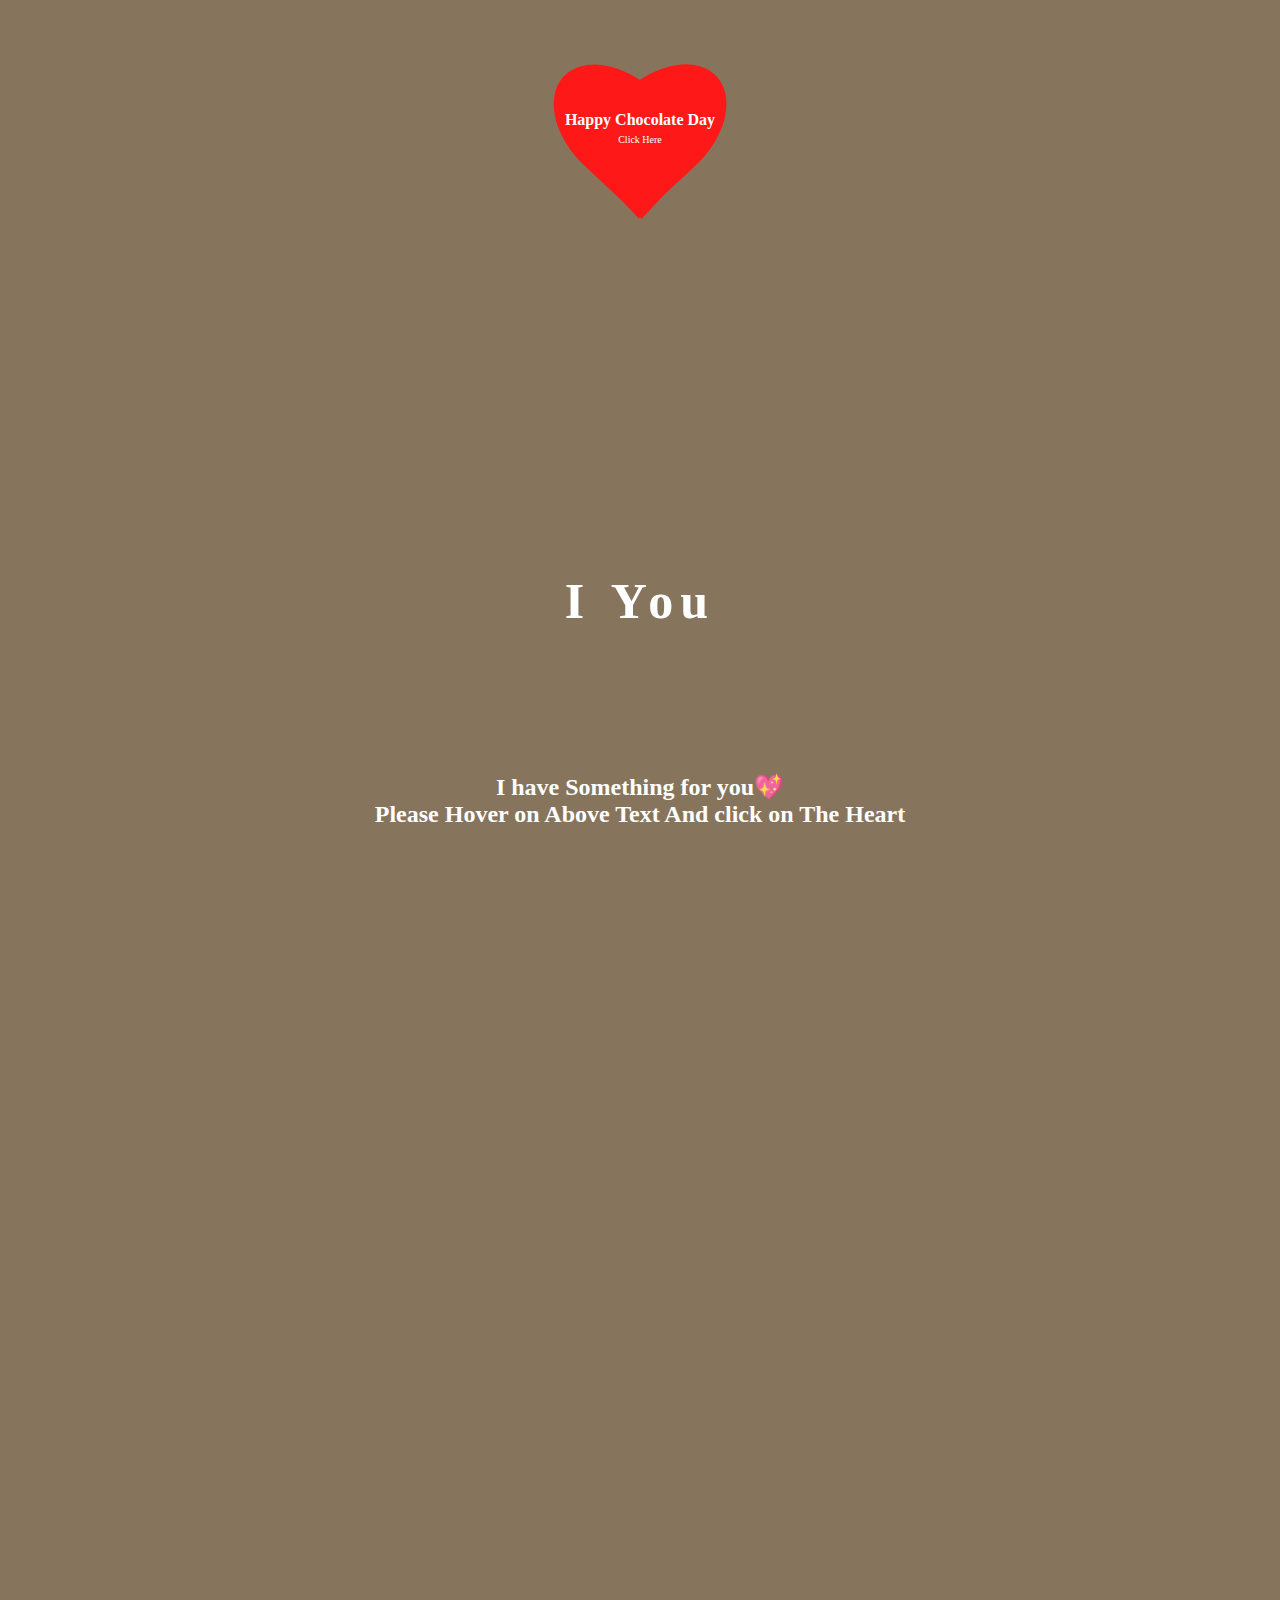
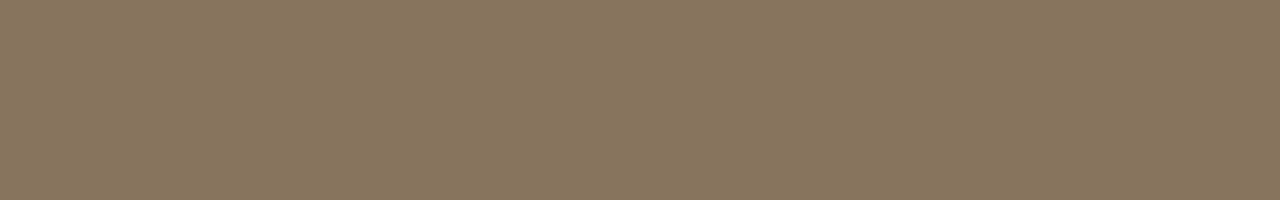
<file: index.html>
<!DOCTYPE html>
<html lang="en">

  <head>
    <meta charset="UTF-8" />
    <meta name="viewport" content="width=device-width, initial-scale=1.0" />
    <title>Happy Chocolate Day Moon! 🍫</title>

    <link rel="apple-touch-icon" sizes="180x180" href="apple-touch-icon.png">
    <link rel="icon" type="image/png" sizes="32x32" href="favicon-32x32.png">
    <link rel="icon" type="image/png" sizes="16x16" href="favicon-16x16.png">
    <link rel="manifest" href="site.webmanifest">

    <link rel="stylesheet" href="style.css" />
  </head>

  <body>
    <section id="home" class="home">
      <div class="home_section"></div>
      <div id="container">
        <div class="left"></div>
        <div class="right"></div>
        <a href="new.html">
          <p>
            Happy Chocolate Day <br />

            <span>Click Here</span>
          </p>
        </a>
      </div>
      <h1><span>I&nbsp;</span><span>You</span></h1>
      <h2>
        I have Something for you💖 <br />
        Please Hover on Above Text And click on The Heart
      </h2>
    </section>
  </body>

</html>
</file>
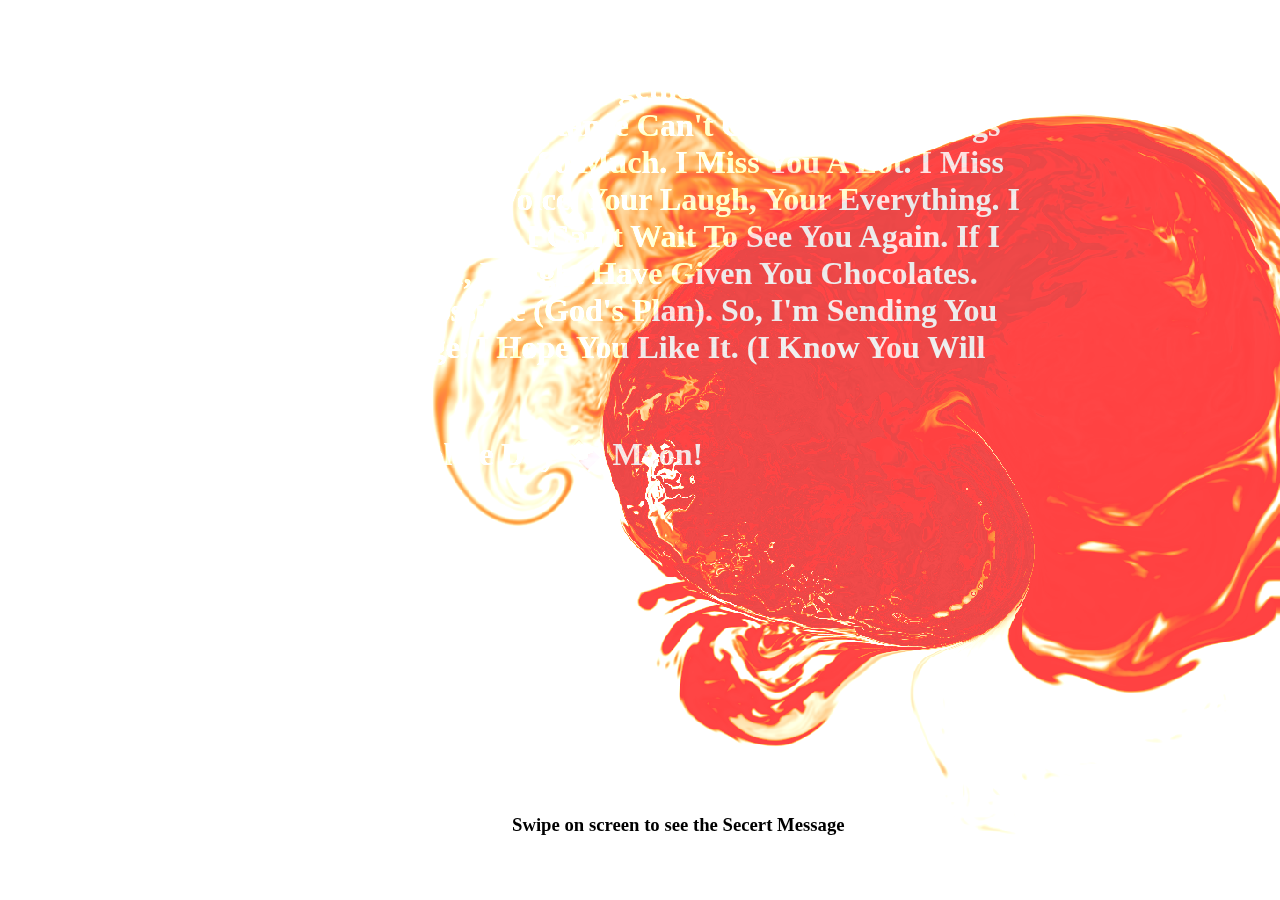
<file: new.html>
<!DOCTYPE html>
<html lang="en">
  <head>
    <meta charset="UTF-8" />
    <meta name="viewport" content="width=device-width, initial-scale=1.0" />
    <title>Document</title>
    <link rel="stylesheet" href="new.css" />
  </head>
  <body>
    <div class="content">
      <div class="text">
        <p>
          My Dear Fire Fairy🥀,
          <br />
          Ya, I Know We Are Not Together Right Now But I Just Want To Say That Distance Can't Change My Feelings For You. I Love You So Much. I Miss You A Lot. I Miss Your Smile, Your Voice, Your Laugh, Your Everything. I Miss You So Much. I Can't Wait To See You Again. If I Were Near You, I Might Have Given You Chocolates. But Its Not Possible (God's Plan). So, I'm Sending You This Web Page. I Hope You Like It. (I Know You Will Like It)
        </p>
        <p>Happy Chocolate Day 🍫 Moon!</p>
      </div>
    </div>
    <h3>Swipe on screen to see the Secert Message</h3>
    <canvas></canvas>

    <script type="x-shader/x-fragment" id="vertShader">
      precision highp float;

        attribute vec2 aPosition;
        varying vec2 vUv;
        varying vec2 vL;
        varying vec2 vR;
        varying vec2 vT;
        varying vec2 vB;
        uniform vec2 u_vertex_texel;

        void main () {
            vUv = aPosition * .5 + .5;
            vL = vUv - vec2(u_vertex_texel.x, 0.);
            vR = vUv + vec2(u_vertex_texel.x, 0.);
            vT = vUv + vec2(0., u_vertex_texel.y);
            vB = vUv - vec2(0., u_vertex_texel.y);
            gl_Position = vec4(aPosition, 0., 1.);
        }
    </script>

    <script type="x-shader/x-fragment" id="fragShaderAdvection">
      precision highp float;
        precision highp sampler2D;

        varying vec2 vUv;
        uniform sampler2D u_velocity_txr;
        uniform sampler2D u_input_txr;
        uniform vec2 u_vertex_texel;
        uniform vec2 u_output_textel;
        uniform float u_dt;
        uniform float u_dissipation;

        vec4 bilerp (sampler2D sam, vec2 uv, vec2 tsize) {
            vec2 st = uv / tsize - 0.5;

            vec2 iuv = floor(st);
            vec2 fuv = fract(st);

            vec4 a = texture2D(sam, (iuv + vec2(0.5, 0.5)) * tsize);
            vec4 b = texture2D(sam, (iuv + vec2(1.5, 0.5)) * tsize);
            vec4 c = texture2D(sam, (iuv + vec2(0.5, 1.5)) * tsize);
            vec4 d = texture2D(sam, (iuv + vec2(1.5, 1.5)) * tsize);

            return mix(mix(a, b, fuv.x), mix(c, d, fuv.x), fuv.y);
        }

        void main () {
            vec2 coord = vUv - u_dt * bilerp(u_velocity_txr, vUv, u_vertex_texel).xy * u_vertex_texel;
            gl_FragColor = u_dissipation * bilerp(u_input_txr, coord, u_output_textel);
            gl_FragColor.a = 1.;
        }
    </script>

    <script type="x-shader/x-fragment" id="fragShaderDivergence">
      precision highp float;
        precision highp sampler2D;

        varying highp vec2 vUv;
        varying highp vec2 vL;
        varying highp vec2 vR;
        varying highp vec2 vT;
        varying highp vec2 vB;
        uniform sampler2D u_velocity_txr;

        void main () {
            float L = texture2D(u_velocity_txr, vL).x;
            float R = texture2D(u_velocity_txr, vR).x;
            float T = texture2D(u_velocity_txr, vT).y;
            float B = texture2D(u_velocity_txr, vB).y;

            float div = .5 * (R - L + T - B);
            gl_FragColor = vec4(div, 0., 0., 1.);
        }
    </script>

    <script type="x-shader/x-fragment" id="fragShaderPressure">
      precision highp float;
        precision highp sampler2D;

        varying highp vec2 vUv;
        varying highp vec2 vL;
        varying highp vec2 vR;
        varying highp vec2 vT;
        varying highp vec2 vB;
        uniform sampler2D u_pressure_txr;
        uniform sampler2D u_divergence_txr;

        void main () {
            float L = texture2D(u_pressure_txr, vL).x;
            float R = texture2D(u_pressure_txr, vR).x;
            float T = texture2D(u_pressure_txr, vT).x;
            float B = texture2D(u_pressure_txr, vB).x;
            float C = texture2D(u_pressure_txr, vUv).x;
            float divergence = texture2D(u_divergence_txr, vUv).x;
            float pressure = (L + R + B + T - divergence) * 0.25;
            gl_FragColor = vec4(pressure, 0., 0., 1.);
        }
    </script>

    <script type="x-shader/x-fragment" id="fragShaderGradientSubtract">
      precision highp float;
        precision highp sampler2D;

        varying highp vec2 vUv;
        varying highp vec2 vL;
        varying highp vec2 vR;
        varying highp vec2 vT;
        varying highp vec2 vB;
        uniform sampler2D u_pressure_txr;
        uniform sampler2D u_velocity_txr;

        void main () {
            float L = texture2D(u_pressure_txr, vL).x;
            float R = texture2D(u_pressure_txr, vR).x;
            float T = texture2D(u_pressure_txr, vT).x;
            float B = texture2D(u_pressure_txr, vB).x;
            vec2 velocity = texture2D(u_velocity_txr, vUv).xy;
            velocity.xy -= vec2(R - L, T - B);
            gl_FragColor = vec4(velocity, 0., 1.);
        }
    </script>

    <script type="x-shader/x-fragment" id="fragShaderPoint">
      precision highp float;
        precision highp sampler2D;

        varying vec2 vUv;
        uniform sampler2D u_input_txr;
        uniform float u_ratio;
        uniform vec3 u_point_value;
        uniform vec2 u_point;
        uniform float u_point_size;

        void main () {
            vec2 p = vUv - u_point.xy;
            p.x *= u_ratio;
            vec3 splat = pow(2., -dot(p, p) / u_point_size) * u_point_value;
            vec3 base = texture2D(u_input_txr, vUv).xyz;
            gl_FragColor = vec4(base + splat, 1.);
        }
    </script>

    <script type="x-shader/x-fragment" id="fragShaderDisplay">
      precision highp float;
        precision highp sampler2D;

        varying vec2 vUv;
        uniform sampler2D u_output_texture;

        void main () {
            vec3 C = texture2D(u_output_texture, vUv).rgb;
            float a = max(C.r, max(C.g, C.b));
            a = pow(.1 * a, .1);
            a = clamp(a, 0., 1.);
            gl_FragColor = vec4(1. - C, 1. - a);
        }
    </script>
    <script src="script.js"></script>
  </body>
</html>
</file>
<file: style.css>
* {
  margin: 0;
  padding: 0;
  box-sizing: border-box;
}

#home {
  width: 100%;
  height: 200vh;
  background-image: url(https://i.postimg.cc/mDfh5hKD/couple-silhouette-sunset-scenery-digital-art-4k-wallpaper-uhdpaper-com-777-0-i.jpg);
  background-repeat: no-repeat;
  background-size: cover;
  background-position: center;
  background-color: rgb(79 51 16 / 75%);
  background-blend-mode: overlay;
  display: flex;
  justify-content: center;
  align-items: center;
  background-attachment: fixed;
  opacity: 0.9;

  animation-name: bg-change;
  animation-duration: 15s;
  animation-timing-function: linear;
  animation-direction: alternate;
  animation-iteration-count: infinite;

  overflow: hidden;
}

@keyframes bg-change {
  from {
    background-image: url(images/new-year-images-for-chocolate-products-on-amazon-342405003.png);
  }

  to {
    background-image: url(images/chocolate-miki-asai-macro-photography-close-up-hyper-detailed-trending-on-artstation-sharp-focu-870544190.png);
  }
}

.home_section {
  width: 80%;
  min-height: 400px;
  display: flex;
  justify-content: center;
  align-items: center;
  padding: 10px;
}

/**************/

#container {
  width: 30vw;
  aspect-ratio: 1;
  display: flex;
  align-items: center;
  justify-content: center;
  animation: Beat 2s ease infinite alternate;

  position: absolute;
  left: 35%;
  top: -7%;
}
#container a {
  position: absolute;
  text-decoration: none;
  color: white;
  text-align: center;
  font-weight: 700;
  font-family: cursive;
}
#container span {
  color: rgb(255, 255, 255);
  font-weight: 300;
  font-size: 10px;
  padding-top: 100px;
}
.left {
  background-color: red;
  height: 12vw;
  aspect-ratio: 1/1.5;
  border-radius: 50% 50% 0% 0%;
  rotate: -47deg;
  translate: 30%;
}
.right {
  background-color: red;
  height: 12vw;
  aspect-ratio: 1/1.5;
  border-radius: 50% 50% 0% 0%;
  rotate: 47deg;
  translate: -30%;
}
@keyframes Beat {
  0% {
    transform: scale(120%);
    filter: drop-shadow(10px 10px 6px #f00606);
  }
  40% {
    transform: scale(100%);
    filter: drop-shadow(10px 10px 60px #f00606);
  }
  100% {
    transform: scale(120%);
    filter: drop-shadow(10px 10px 90px #f00606);
  }
}

h2 {
  position: absolute;
  color: rgb(255, 255, 255);
  font-family: cursive;
  font-weight: 900;
  white-space: nowrap;
  bottom: 8%;
  text-align: center;
  animation: flicker 0.5s ease-in-out infinite alternate;
}
@keyframes flicker {
  0% {
    opacity: 0.8;
    text-shadow: 2px 2px 10px rgb(0, 0, 0);
  }
  100% {
    opacity: 1;
    text-shadow: 2px 2px 20px rgb(255, 0, 0);
  }
}

h1 {
  color: #ffffff;
  font-size: 50px;
  font-weight: bold;
  font-family: cursive;
  letter-spacing: 7px;
  cursor: pointer;
  position: absolute;
  bottom: 30%;
}
h1 span {
  transition: 0.2s linear;
}
h1:hover span:nth-child(1) {
  margin-right: 5px;
}
h1:hover span:nth-child(1):after {
  content: "💖";
}
h1:hover span:nth-child(2) {
  margin-left: 30px;
}
h1:hover span {
  color: #fff;
  text-shadow: 0 0 10px #da2626, 0 0 20px #e74343, 0 0 40px #fff;
}
@media only screen and (min-device-width: 320px) and (max-device-width: 480px) {
  h2,
  p {
    font-size: 10px;
  }
  .left {
    height: 22vw;
  }
  .right {
    height: 22vw;
  }
}
</file>
<file: new.css>
html,
body {
  overflow: hidden;
  padding: 0;
  margin: 0;
  background-color: rgba(255, 0, 0, 0.693);
}

canvas {
  position: fixed;
  top: 0;
  left: 0;
  width: 100%;
  height: 100%;
}

.content {
  position: fixed;
  top: 0;
  left: 0;
  width: 100%;
  height: 100vh;
}

@media (max-aspect-ratio: 3/5) {
  p {
    left: 30%;
  }
}

.overlay {
  position: fixed;
  top: 50%;
  left: 30%;
  max-width: 50%;
  transform: translate(-50%, -50%);
  font-family: sans-serif;
  font-size: 10vh;
  font-weight: bold;
  pointer-events: none;
  p-transform: uppercase;
}

@media (max-aspect-ratio: 1/1) {
  .overlay {
    left: 50%;
    width: 90%;
    max-width: 90%;
  }
}

@media (max-aspect-ratio: 3/5) {
  .overlay {
    font-size: 5vh;
  }
}

.text {
  font-size: 200%;
  margin-bottom: 10%;
  width: 60%;
  height: 80%;
  justify-content: center;
  color: white;
  margin-left: 20%;
  font-family: cursive;
  font-weight: 900;
}
h3 {
  position: absolute;
  z-index: 8;
  left: 40%;
  bottom: 5%;
}
</file>
